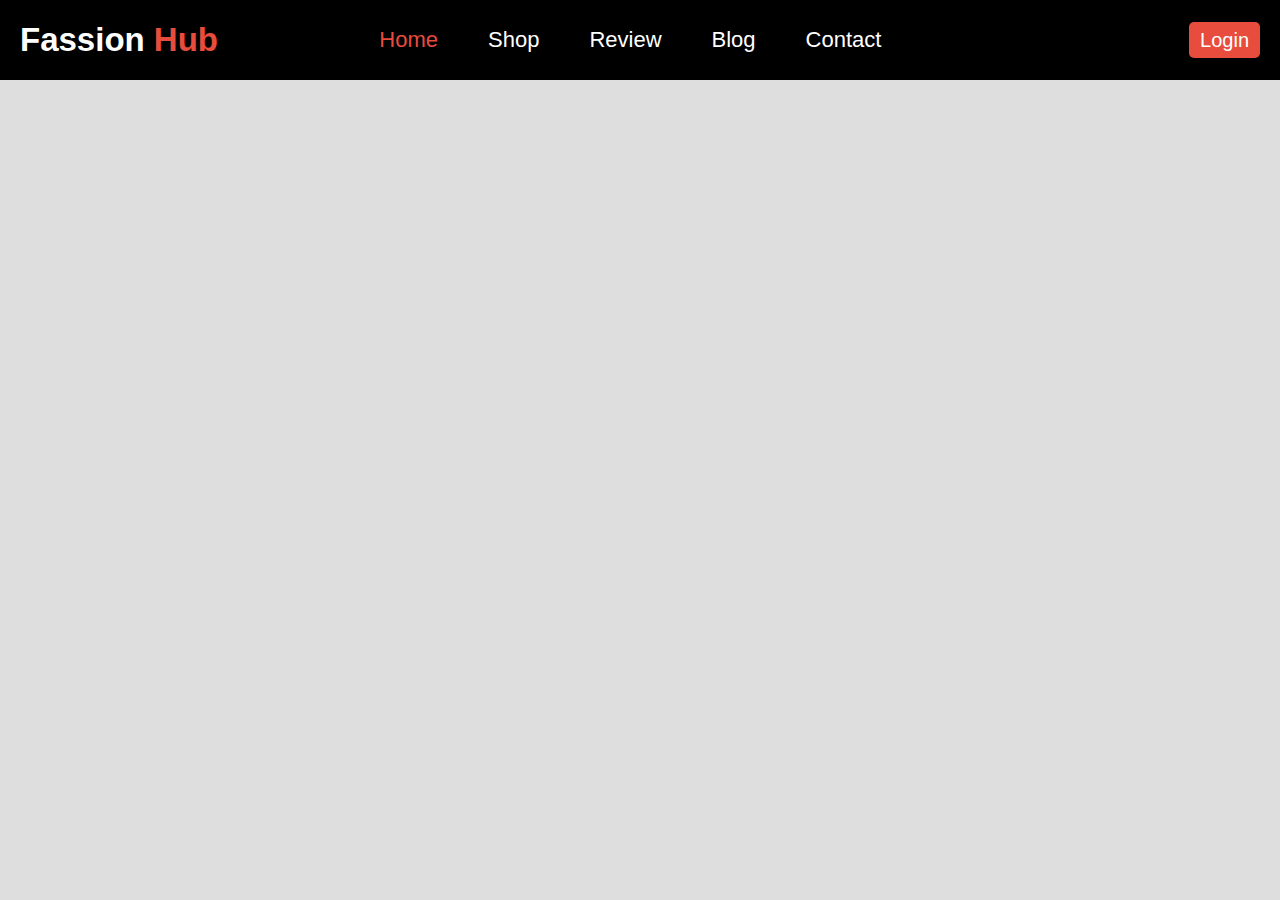
<file: nav.html>
<!DOCTYPE html>
<html lang="en">
<head>
    <meta charset="UTF-8">
    <meta name="viewport" content="width=device-width, initial-scale=1.0">
    <title>Welcome</title>
    <link rel="stylesheet" href="style.css">
</head>
<body>
    
    <div class="nav">
        <div class="logo">
            <h2>Fassion<span> Hub</span> </h2>
        </div>
        <div class="icons">
           <li> <a href="index.html" id="home" class="active">Home</a></li>
           <li> <a href="#shops" id="shop">Shop</a></li>
           <li> <a href="#reviews" id="review">Review</a></li>
           <li> <a href="#blogs" id="blog">Blog</a></li>
           <li> <a href="#contacts" id="contact">Contact</a></li>
           
        </div>

         <div class="addtocart">
            <i class="fa-solid fa-cart-shopping"></i>
         </div>

        <div class="register">
            <a href="login.php" id="login">Login</a>
        </div>
    </div>

</body>
</html>
</file>
<file: style.css>
*
{
    box-sizing: border-box;
    font-family: sans-serif;
   
}

body
{
    padding: 0%;
    margin: 0%;
    background-color: rgba(212, 211, 211, 0.753);
    width: 100%;
    height: 100vh;
}
.nav
{
    width: 100%;
    height: 80px;
    display: flex;
    justify-content: space-between  ;
    align-items: center;
    background-color: black;
    position: fixed;
    top: 0;
}
.logo
{
    font-size: 22px;
    font-weight: 600;
    margin-left: 10px;
    padding: 10px;
    color: white;
    

}
.logo span
{
    color:#e74c3c;
}
.icons
{
    display: flex;
    align-items: center;
}
.icons li
{
    list-style: none;
    display: inline-block;
}
.icons li a
{
    text-decoration: none;
    font-size: 22px;
    padding: 15px;
    margin-right: 20px;
    color: white;

}

.register
{
   margin-right: 20px;
}
.register a
{
    text-decoration: none;
    font-size: 20px;
    background-color:#e74c3c;
    color: white;
    border-radius:  5px;
    padding: 7px 11px;
    cursor: pointer;
}

.icons a:hover
{
    color:#e74c3c;
}

.icons li a.active
{
    color: #e74c3c;
}
/* main text ...*/

.main
{
    display: flex;
    justify-content: space-around;
    margin-top: 140px;

}
.maintext h2
{
    font-size: 35px;
    color: black
}
.maintext h1
{
    font-size: 50px;
    color: #e74c3c;
}
.maintext button
{
    font-size: 22px;
    padding: 3px 8px;
    background-color: #e74c3c;
    color: white;
    cursor: pointer;
    border: none;
    margin-top: 20px;
}
.maintext button:hover
{
    background: none;
    border: 2px solid #e74c3c;
    color: black;
}

/* shop text ...*/
.shop
{
    padding: 40px;
    
}
.shop-icons
{
    text-align: center;
    padding: 8px;
}
.shop-icons ul li
{
    
    list-style:none;
    display: inline-block;
    margin: 20px 0px;
    font-size: 22px;
    font-weight: bold;
    cursor: pointer;
    text-align: center;
    padding: 10px 20px;
}
.shop-icons ul li:hover
{
   background-color: #e74c3c;
   color: white;
   border-radius: 5px;
}
.shop-icons ul li.active
{
    background-color: #e74c3c;
    color: white;
    border-radius: 5px;
}
.shop-item .item
{
    margin-inline: 20px;
    text-align: center;
    
}
.shop-item 
{
    display: flex;
    justify-content: center;
    align-items: center;
    flex-wrap: wrap;
}
.item img
{
    width: 350px;
    height: 350px;

}
.item i
{
    color: rgb(255, 132, 0);
}


/*  Review  ......*/



.heading
{
text-align: center;
font-size: 40px;
font-weight: 600;
padding-top: 85px;


}
.heading span
{
    color: #e74c3c;
}

.reviews {

    display: flex;
    justify-content: center;
    flex-wrap: wrap;
    height: 370px;
    
}
.reviews .rcard
{
    width: 260px;
    height: 300px;
    background-color: #fff;
    text-align: center;
    padding: 20PX;
    margin-inline: 16px;
    
}
.rcard img
{
    width: 50%;
    border-radius: 50%;
}

.rcard button
{
    width: 90px;
    height: 30px;
    font-size: 17px;
    background-color:rgba(3, 133, 133);
    color: white;
    border: none;
    cursor: pointer;
    margin-top: 15px;

}

/*  Blog .....*/

.blog
{
    display: flex;
    justify-content: center;
    flex-wrap: wrap;
    
}
.blog .blog-card
{
    width: 300px;
    background-color: white ;
    text-align: center;
    padding: 10px;
    margin-inline: 18px;
}

.blog-card img
{
    width: 100%;
    border-radius: 5px;
}

.blog-card a
{
    text-decoration: none;
    padding: 6px 12px;
    background-color:rgba(3, 133, 133);
    color: white;
    font-size: 17px;
    

}
.blog-card:hover
{
    background-color: gray;
    cursor: pointer;
    transition: 0.5s;
}

/* ---Contact Section ...*/

.contact
{
    text-align: center;
}
.contact input
{
    font-size: 15px;
    padding: 8px 16px;
    border: 2px solid black;
    margin-top: 5px;
    margin-right:45px;
   
    
}
.contact button
{
    font-size: 18px;
    background-color:rgba(3, 133, 133); 
    padding: 6px 20px;
    border: none;
    color: white;
    margin-top: 10px;
    cursor: pointer;

    
}

.contact button:hover
{
    border: 2px solid rgba(3, 133, 133);
    background:none;
    color: black;
}

   
/*---fOOTER SECTION --*/

.footer 
{
    width: 100%;
    height: 250px;
    display: flex;
    justify-content: space-evenly;
    flex-wrap: wrap;
    align-items: cenetr;
    background-color: #262626;
    color: white;
    margin-top: 20px;
    

}
.text a
{
    display: block;
   text-decoration: none; 
   color: gray;
   font-size: 18px;
   margin-top: 15px;
   
}
.text a:hover
{
    color: white;
    font-size: 20px;
}


.footerline
{
    width: 100%;
    height: 50px;
    background-color: black;
    color: white;
    text-align: center;
    font-size: 20px;
    padding-top: 10px;

}



/* --- Item page ---*/

.itempage
{
    
    
    margin-left: 20px;
    
    display: none;
    
}
.itempage img
{
    width: 350px;
    height: 400px;
    margin-top: 25px;
}
.itempage .itemtext
{
    margin-inline: 30px;
}
.itemtext input
{
    width: 40px;
    border: 1px solid black;
    font-size: 18px;
}

.itemtext h2
{
    color: green;
}
.itemtext a
{
    text-decoration: none;
    padding: 6px 16px;
    font-size: 18px;
    background-color: #e74c3c;
    color: white;
    cursor: pointer;
    margin-inline: 5px;
}


/*  ----- Buy page---*/


.buypage
{
    width: 35%;
    height: 450px;
    padding: 30px;
    background-color: white;
    position: absolute;
    left: 30%;
    right: 50%;
    top: 4%;
    display: none;
}
.buytext h2
{
    text-align: center;
}
.buytext input
{
    width: 90%;
    border: 1.5px solid black;
    padding: 8px;
    font-size: 16px;
}

.buytext select
{
    width: 130px;
    height: 25px;
    border: 1.5px solid black;
    font-size: 16px;
}

.buytext button
{
    background-color: #e74c3c;
    color: white;
    padding: 6px 15px;
    cursor: pointer;
    font-size: 17px;
    margin: 20px;
    border: none;
    margin-left: 38%;

}
.buypage .cross
{
    font-size: 20px;
    cursor: pointer;
}


/* ----- login css ---*/

.body
{
    width: 100%;
    height: 100%;
    background:linear-gradient(rgba(0,0,0,0.8),rgba(0,0,0,0.8)), url("images/banner1.jpg");
    background-size: cover;
    background-attachment: fixed;
    display: flex;
    justify-content: center;
    align-items: center;
}




.loginform
{
  
 
width:450px;
height: 400px;
background-color:purple;
color:white;
padding:0 30px;
margin-top: 90px;




}

.loginform h2{
    font-size: 50px;
    text-align: center;

}
.loginform input
{
 width:100%;
height:50px;
background:transparent;
border:none;
outline:none;
border:2px solid rgba(255,255,255,0.2);
border-radius:30px;
font-size:16px;
color:white;
padding: 10px 20px;
margin-top: 20px;


}
input::placeholder
{
    color: white;
}

#btnlogin
{
    width: 100%;
    height: 40px;
    border: none;
    outline: none;
    border-radius: 30px;
    margin-top: 20px;
    font-size: 18px;
    cursor: pointer;
}

.loginform .login
{
    text-align: center;
    font-size:16px;
    margin-top: 20px;
    
}
.login a
{
    text-decoration: none;
    color: white;
}

.login a:hover
{
    font-size: 18px;
    color: black;
}
.warrning
{
    color:red;
    text-align: center;
    margin-top: 30px;
    
    
}
.warrning2
{
    color: #e74c3c;
    text-align: center;
    margin-bottom: 10px;
}

.success
{
    color:green;
    text-align: center;
    margin-top: 30px;
}


/* ----signup css ...*/

.signupform
{
  
 
width:450px;
height: 400px;
background-color:rgb(0, 128, 111);
color:white;
padding:0 30px;
margin-top: 90px;




}

.signupform h2{
    font-size: 50px;
    text-align: center;

}
.signupform input
{
 width:100%;
height:50px;
background:transparent;
border:none;
outline:none;
border:2px solid rgba(255,255,255,0.2);
border-radius:30px;
font-size:16px;
color:white;
padding: 10px 20px;
margin-top: 20px;


}
input::placeholder
{
    color: white;
}

#btnsignup
{
    width: 100%;
    height: 40px;
    border: none;
    outline: none;
    border-radius: 30px;
    margin-top: 20px;
    font-size: 18px;
    cursor: pointer;
}

.signupform .signup
{
    text-align: center;
    font-size:16px;
    margin-top: 20px;
    
}
.signup a
{
    text-decoration: none;
    color: white;
}

.signup a:hover
{
    font-size: 18px;
    color: black;
}
</file>
